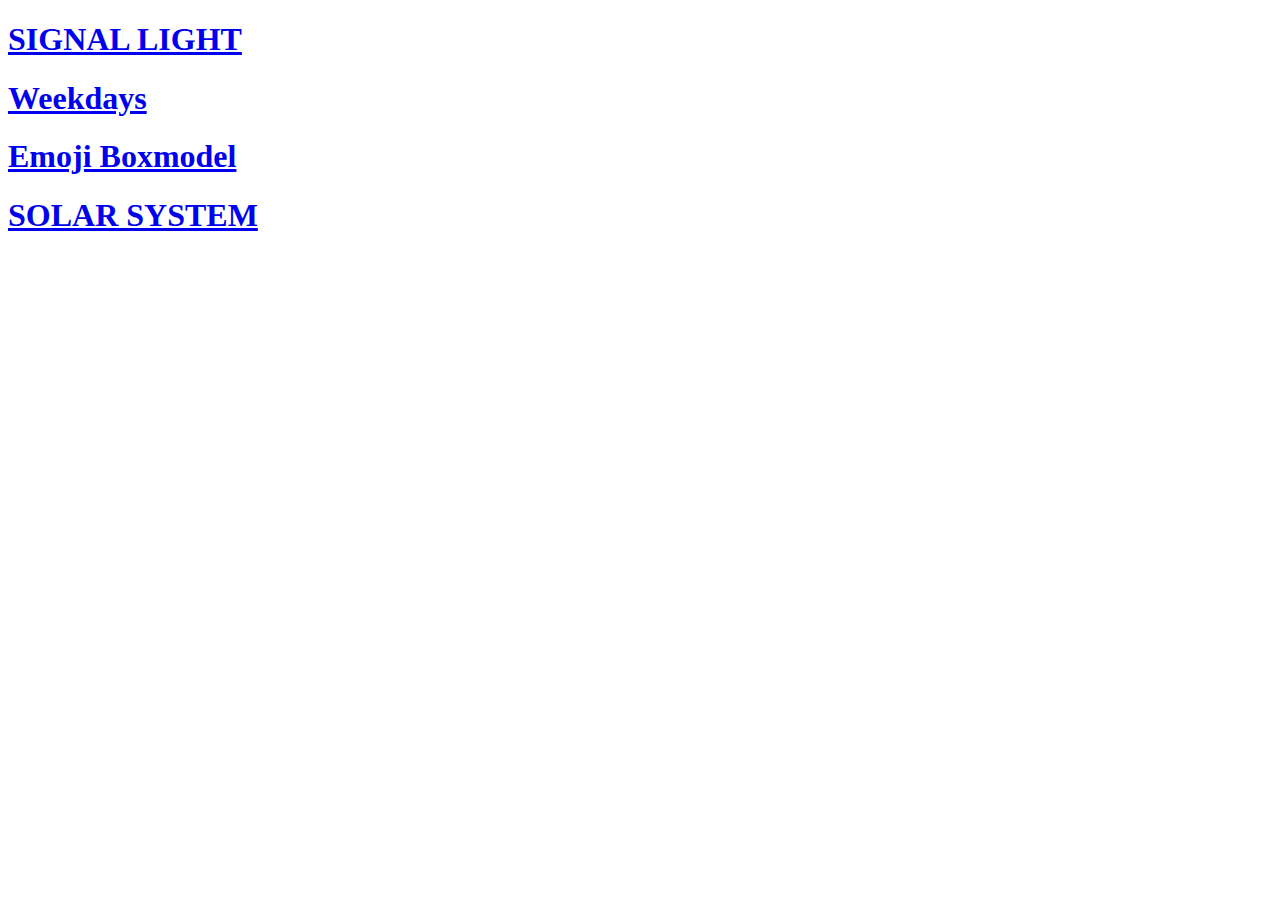
<file: index.html>
<!DOCTYPE html>
<html lang="en">
<head>
    <meta charset="UTF-8">
    <meta name="viewport" content="width=device-width, initial-scale=1.0">
    <title>Document</title>
</head>
<body>
    <a href="./Signallight.html"><h1>SIGNAL LIGHT</h1></a>
    <a href="./weekdays.html"><h1>Weekdays</h1></a>
    <a href="./emoji.html"><h1>Emoji Boxmodel</h1></a>
    <a href="./Solarsystem.html"><h1>SOLAR SYSTEM</h1></a>
</body>
</html>
</file>
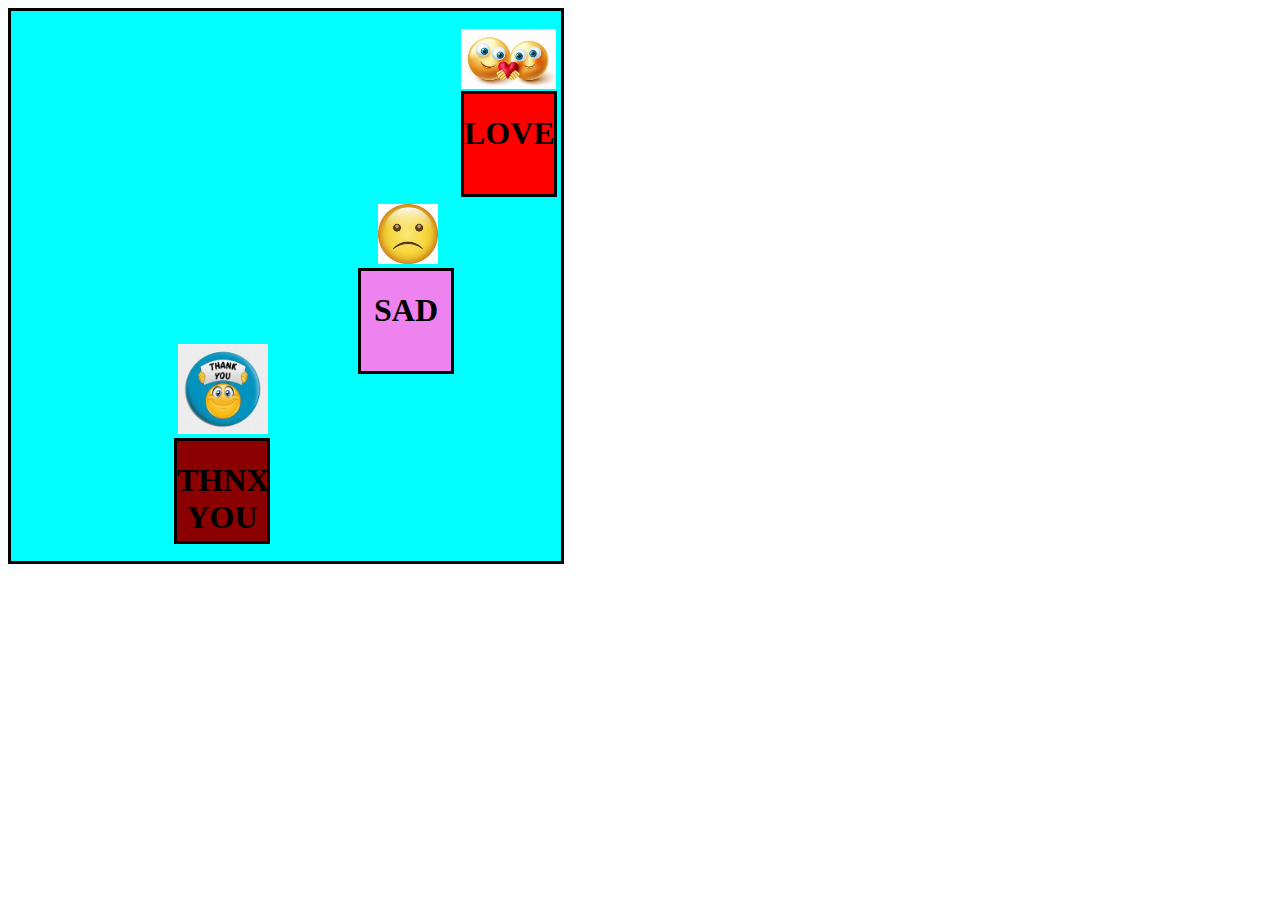
<file: emoji.html>
<!DOCTYPE html>
<html lang="en">
<head>
    <meta charset="UTF-8">
    <meta name="viewport" content="width=device-width, initial-scale=1.0">
    <title>Document</title>
</head>
<style>
    .m1{
        border: solid;
        border-collapse: collapse;
        background-color:aqua;
        height: 550px;
        width:550px;

    }
    #j1{
        text-align: center;
        border: solid;
        border-collapse: collapse;
        background-color:red;
        height: 100px;
        width:90px;
        margin-left:450px;
        margin-top: 80px;
    }
.m2{
    margin-top: -168px;
    margin-left: 450px;
}
.m3{
    margin-top: -360px;
    margin-left: 370px;
}
#j2{
    text-align: center;
    border: solid;
    border-collapse: collapse ;
    background-color: violet;
    height: 100px; width: 90px;
    margin-left: 350px;

}
.m4{
    margin-top: -30px;
    margin-left: 170px;
}
#j3{
    text-align: center;
border: solid;
border-collapse: collapse;
background-color: darkred;
height: 100px; width: 90px;
margin-left: 166px;
}

</style>
<body>
    <div class="m1">
        <div id="j1"><h1>LOVE</h1></div>
            <div class="m2"><img src="./emoji1.jpeg" height="60px"></div>
        </div>
        <div class="m3"><img src="./emoji2.jpeg" height="60px"></div>
        <div id="j2"><h1>SAD</h1></div>
        <div class="m4"><img src="./emoji3.jpeg" height="90px" alt=""></div>
        <div id="j3"><h1>THNX YOU</h1></div>

    </div>
</body>
</html>
</file>
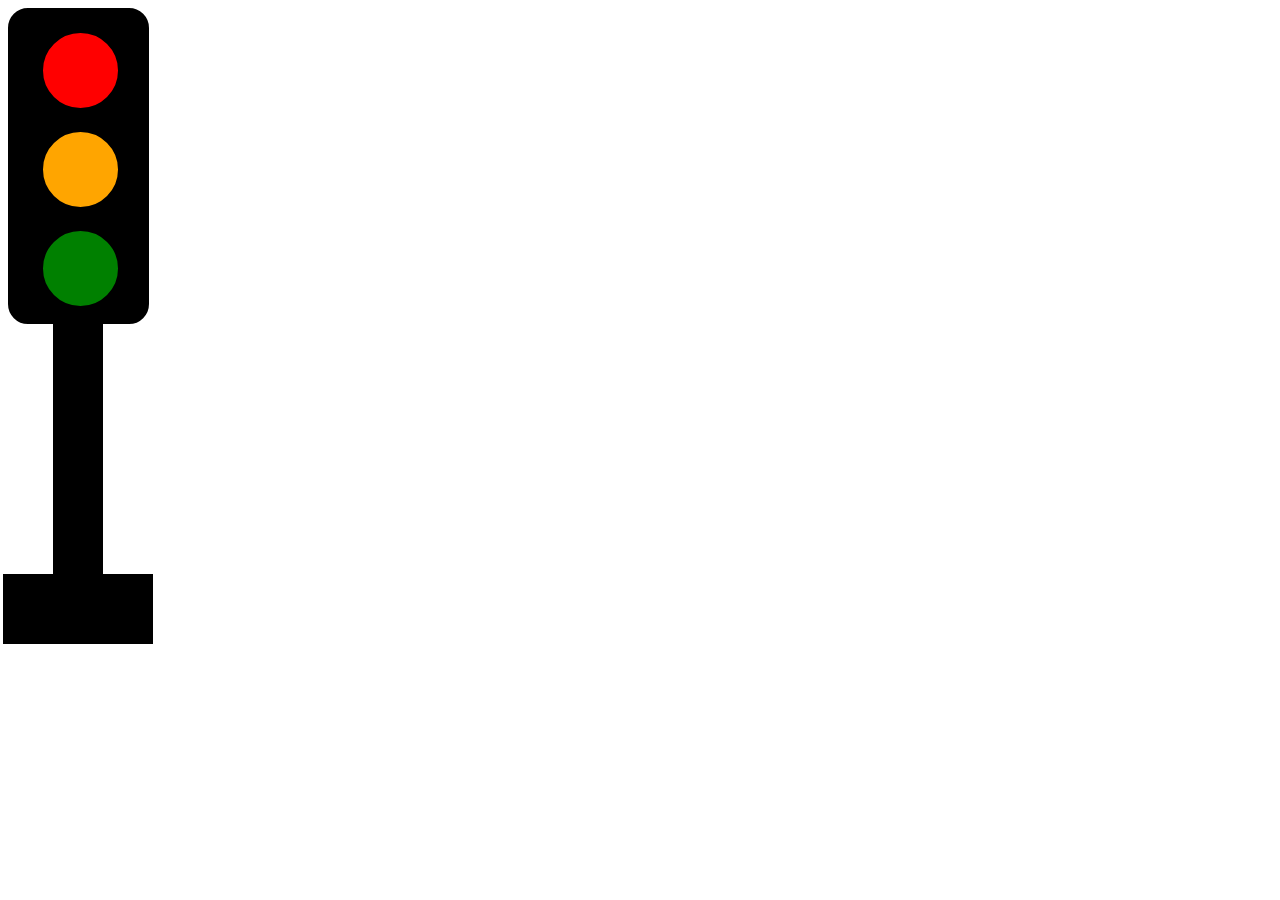
<file: Signallight.html>
<!DOCTYPE html>
<html lang="en">
<head>
    <meta charset="UTF-8">
    <meta name="viewport" content="width=device-width, initial-scale=1.0">
    <title>Document</title>
    <link rel="stylesheet" href="./css.css">
</head>
<body>
   <div class="h1">
    <div class="m1"></div>
    <div class="m2"></div>
    <div class="m3"></div>
   </div>
   <div class="h2"></div>
   <div class="h3"></div>
</body>
</html>
</file>
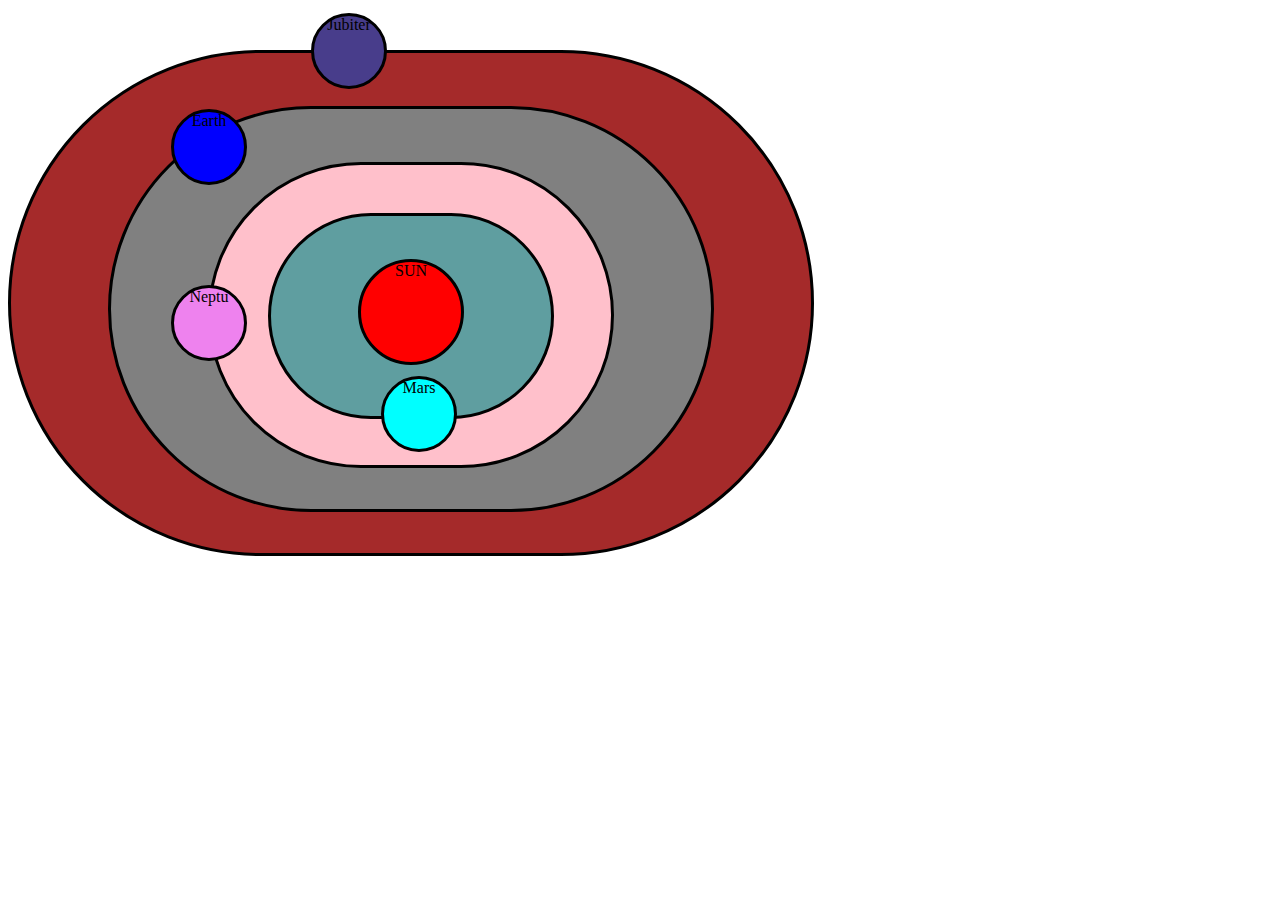
<file: Solarsystem.html>
<!DOCTYPE html>
<html lang="en">
<head>
    <meta charset="UTF-8">
    <meta name="viewport" content="width=device-width, initial-scale=1.0">
    <title>Document</title>
</head>
<style>
    .nav{
        border: solid black;
        border-collapse: collapse;
        height: 500px;
        width: 500px;
        margin-top: 50px;
        border-radius: 400px;
        padding-left: 300px;
        background-color: brown;
    }
    #n1{
        border: solid black;
        border-collapse: collapse;
        height: 70px;
        width: 70px;
        border-radius: 70px;
        margin-top: -40px;
        background-color:darkslateblue;
        text-align:center;
    
    }
    .nav1{
        border: solid black;
        border-collapse: collapse;
        height: 400px;
        width: 400px;
        border-radius: 400px;
        padding-left: 200px;
        margin-top: -450px;
        margin-left: 100px;
        background-color: gray;
        
    }
    #n2{
        border: solid black;
        border-collapse: collapse;
        height: 70px; width: 70px;
        border-radius: 70px;
        background-color:blue;
        margin-left: -140px;
        margin-bottom:160px ;
        text-align: center;
    }
    .nav3{
        border: solid black;
        border-collapse: collapse;
        height: 300px; width: 300px;
        border-radius: 300px;
        padding-left: 100px;
        margin-left: 200px;
        margin-top: -350px;
        background-color: pink;

    }
    #n3{
        border: solid black;
        border-collapse: collapse;
        height: 70px; width: 70px;
        border-radius: 70px;
        margin-left: -140px;
        margin-top: 120px;
        background-color:violet;
        text-align: center;
    }
    .nav4{
        border: solid black;
        border-collapse: collapse;
        height: 200px; width: 200px;
        border-radius: 200px;
        margin-left: 260px;
        margin-top: -255px;
        padding-left: 80px;
        background-color: cadetblue;
    }
    #n4{
        border: solid black;
        border-collapse: collapse;
        height: 70px; width: 70px;
        border-radius: 70px;
        margin-top: 160px;
        margin-left: 30px;
        background-color:aqua;
        text-align: center;
    }
    .nav5{
        border: solid black;
        border-collapse: collapse;
        height: 100px; width: 100px;
        border-radius: 100px;
        margin-left: 350px;
        margin-top: -160px;
        background-color: red;
        text-align: center; 
    }

</style>
<body>
    <div class="nav">
<div id="n1">Jubiter</div>
    </div>
    <div class="nav1">
        <div id="n2">Earth</div>
    </div>
    <div class="nav3">
        <div id="n3">Neptu</div>
    </div>
    <div class="nav4"> 
        <div id="n4">Mars</div>
    </div>
    <div class="nav5"><span>SUN</span></div>
</body>
</html>
</file>
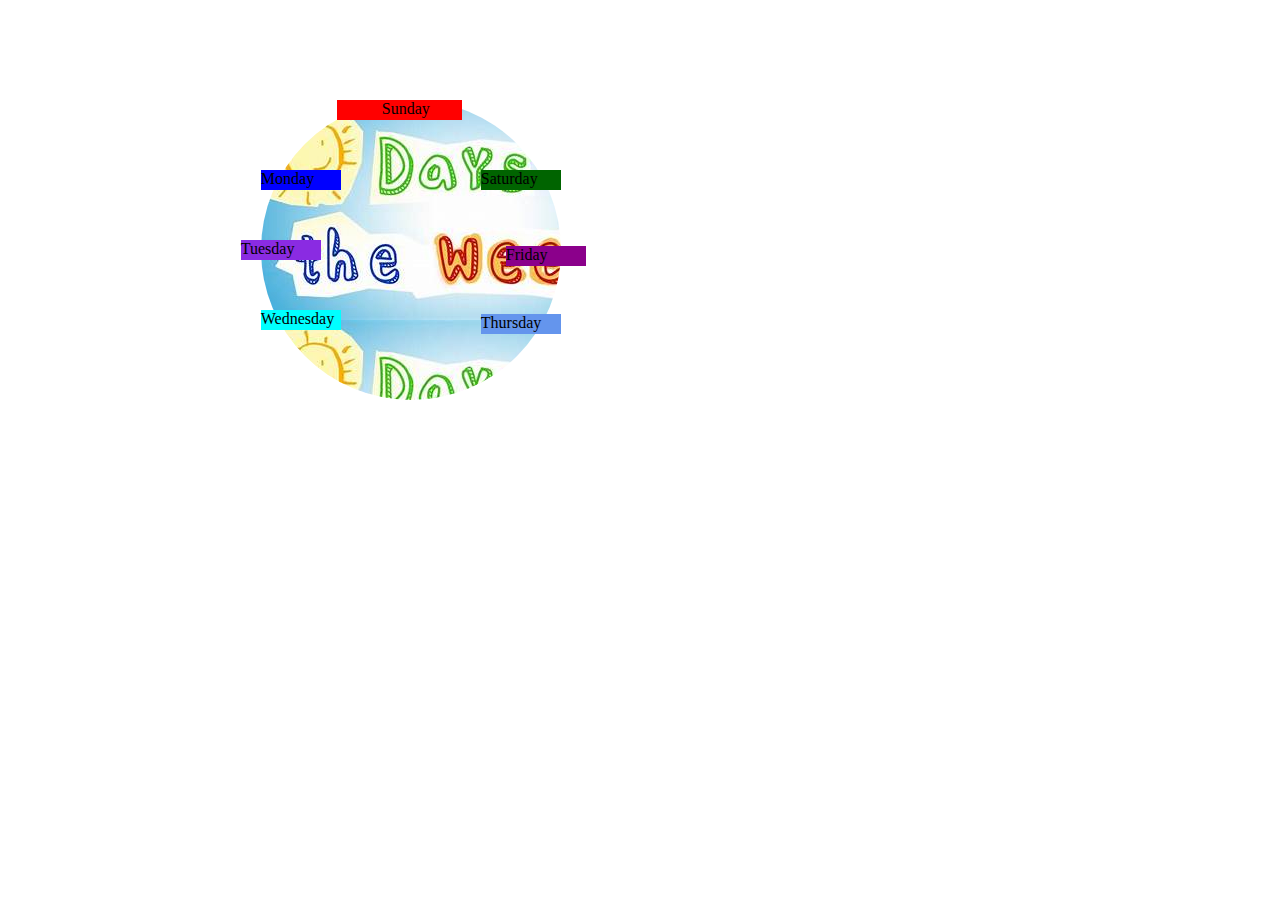
<file: task2.html>
<!DOCTYPE html>
<html lang="en">
<head>
    <meta charset="UTF-8">
    <meta name="viewport" content="width=device-width, initial-scale=1.0">
    <title>Document</title>
</head>
<body>
    <style>
        .h1{
            background-image : url(./days.jpeg);
            height: 300px;
            width: 300px;
            margin-left: 20%;
            margin-top: 100px;
            border-radius:300px;
        }
        .m1{
            background-color: red;
            height: 20px; width: 80px;
            margin-left: 76px;
            padding-left: 15%;
        }
        .m2{
            background-color: blue;
            height: 20px; width: 80px;
            margin-top: 50px;
        }
        .m3{
            background-color: blueviolet;
            height: 20px; width: 80px;
            margin-top:50px;
            margin-left: -20px;
        }
        .m4{
            background-color: aqua;
            height:20px; width: 80px;
            margin-top: 50px;
        }
        .m5{
            background-color: cornflowerblue;
            height: 20px; width: 80px;
            margin-left: 220px;
            margin-top: -16px;
        }
.m6{
    background-color: darkmagenta;
    height: 20px; width: 80px;
    margin-left: 245px;
    margin-top: -88px;
}
.m7{
    background-color: darkgreen;
    height: 20px;width: 80px;
    margin-top: -96px;
    margin-left: 220px;
}
    </style>
    <div class="h1">
        <div class="m1">Sunday</div>
        <div class="m2">Monday</div>
        <div class="m3">Tuesday</div>
        <div class="m4">Wednesday</div>
        <div class="m5">Thursday</div>
        <div class="m6">Friday</div>
        <div class="m7">Saturday</div>
    </div>
</body>
</html>
</file>
<file: css.css>
.h1{
    border: 3px solid black;
    width: 70px;
    height: 260px;
    padding: 20px 25px 30px 40px;
    border-radius: 20px;
    background-color: black;
}
.m1{
    border: 2px solid black;
    width: 75px;
    height: 75px;
margin-left: -10px;
    background-color: red;
    border-radius: 75px;
}
.m2{
border: 2px solid black;
    width: 75px;
    height: 75px;
    margin-top:20px;
    margin-left: -10px;
    background-color:orange;
    border-radius: 75px;
}
.m3{
border: 2px solid black;
    width: 75px;
    height: 75px;
    margin-top: 20px;
    margin-left: -10px;
    background-color: green;
    border-radius: 50px;
}
.h2{
background-color: black;
height: 250px;
width: 50px;
margin-left: 45px;
}
.h3{
background-color: black;
height: 70px;
width: 150px;
margin-left: -5px;

}
</file>
